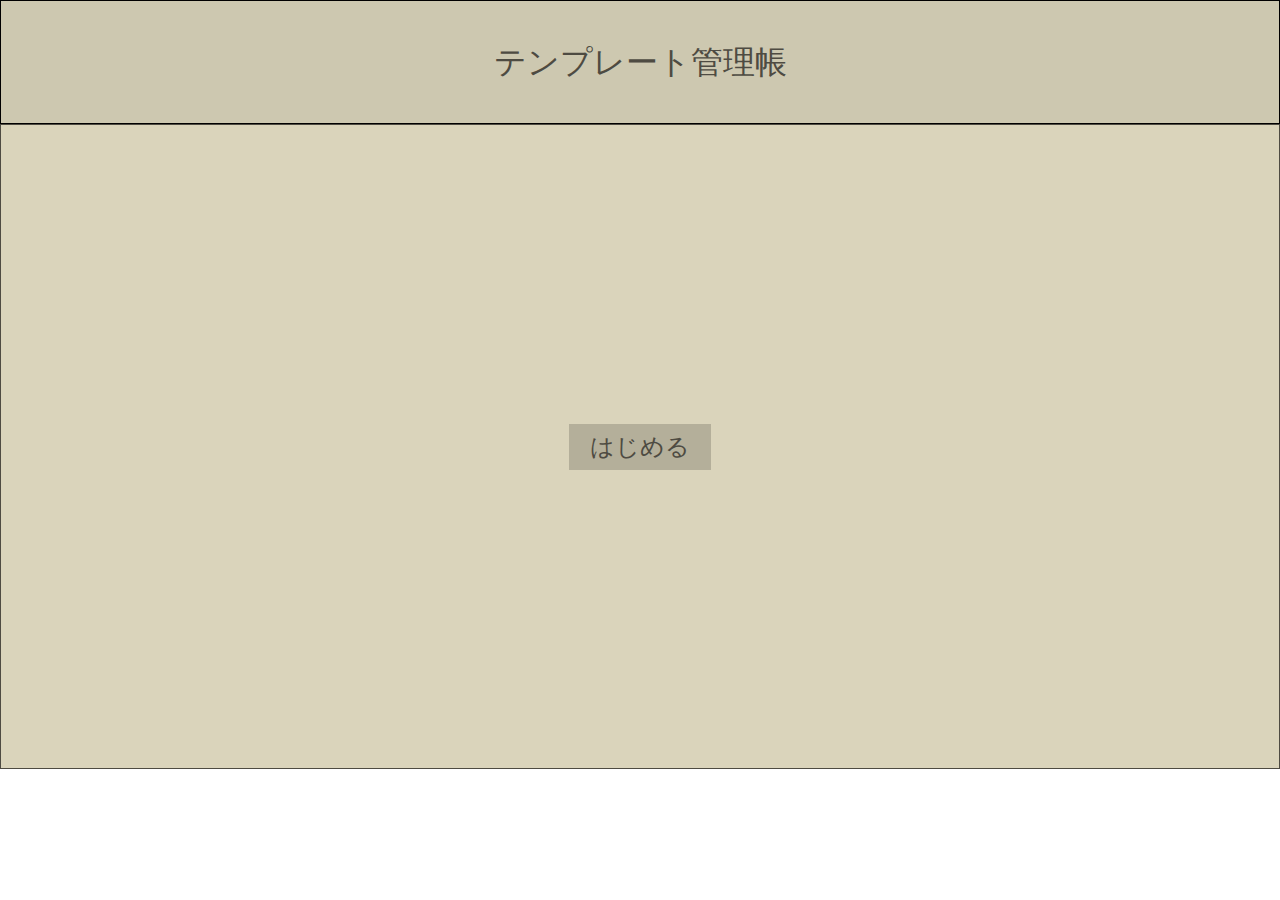
<file: index.html>
<!DOCTYPE html>
<html lang="ja">
<head>
  <meta charset="UTF-8">
  <title></title>
  <link rel="stylesheet" href="css/reset.css"><!--ダウンロードしたreset.cssを最初に読み込む-->
  <link rel="stylesheet" href="css/home.css">
</head>
<body>
        <div class="header">
                <li>テンプレート管理帳</li>
        </div>
        <div class="visual">
<li><a href="list.php">はじめる</a></li>
        </div>
</div>



</body>


</body>
</html>
</file>
<file: css/home.css>
.header{
    height: 124px;
    background-color: #cdc8b0;
    display: flex;
    align-items: center;
    border: 1px solid black;
    justify-content: center;
    font-size: xx-large;
    color: #4e4b42; /* テキストの色 */
}

.header li a {
    display: inline-block; /* インラインブロック要素としてスタイルを適用 */
    padding: 10px 20px; /* ボタンの内部余白を調整 */
    background-color: #b4af9a; /* ボタンの背景色 */
    color: #4e4b42; /* テキストの色 */
    text-decoration: none; /* リンクの下線を削除 */
    font-size: x-large;
    border: 1px solid #b4af9a;/* ボタンのボーダー */
    transition: background-color 0.3s ease; /* ホバーエフェクト用のトランジション */
}
.header li a:hover {
    background-color: #4e4b42; /* ホバーエフェクトで背景色を変更 */
    color: #dad4bb;
}

.visual{
    display: flex;
    color: #4e4b42; /* テキストの色 */

    height: 645px;
    font-size: 30px;
    display: flex;
    align-items: center;
    background-color: #dad4bb;
    border: 1px solid #4e4b42;
        justify-content: center;
}
.visual li a{
    display: inline-block; /* インラインブロック要素としてスタイルを適用 */
    padding: 10px 20px; /* ボタンの内部余白を調整 */
    background-color: #b4af9a; /* ボタンの背景色 */
    color: #4e4b42; /* テキストの色 */
    text-decoration: none; /* リンクの下線を削除 */
    font-size: x-large;
    border: 1px solid #b4af9a;/* ボタンのボーダー */
    transition: background-color 0.3s ease; /* ホバーエフェクト用のトランジション */
}

.visual li a:hover {
    background-color: #4e4b42; /* ホバーエフェクトで背景色を変更 */
    color: #dad4bb;
}


.view {
    width: 350px;
    height: 575px;
    font-size: 100px;
    display: flex;
    align-items: left;
    background-color: #dad4bb;
    border: 1px solid #4e4b42;

  }

  .title {
    display: flex;
    flex-direction: column;
    font-size: 20px; /* フォントサイズを調整 */
    margin-bottom: 10px; /* 要素間の余白を調整 */
    margin-left: 40px;
    margin-top :10px ;
    transition: background-color 0.3s ease;
  }
  .title:hover{
    color: #cd664d;
  }
  .text{
        display: flex;
        flex-direction: column;
        font-size: 20px; /* フォントサイズを調整 */
        margin-bottom: 10px; /* 要素間の余白を調整 */
        margin-left: 40px;
        margin-top :10px ;
        margin: 40px;
      }
.content{
    height: 575px;
    width: 1174px;
    background-color: #dad4bb;
    border: 1px solid #4e4b42;
}
.footer{
    height: 70px;
    background-color: #cdc8b0;
    display: flex;
    align-items: center;
    border: 1px solid black;
    justify-content: center;

}
.footer li{
    display: inline-block; /* インラインブロック要素としてスタイルを適用 */
    padding: 10px 20px; /* ボタンの内部余白を調整 */
    background-color: #4e4b42; /* ボタンの背景色 */
    color: #b4af9a; /* テキストの色 */
    text-decoration: none; /* リンクの下線を削除 */
    font-size: x-large;
}
</file>
